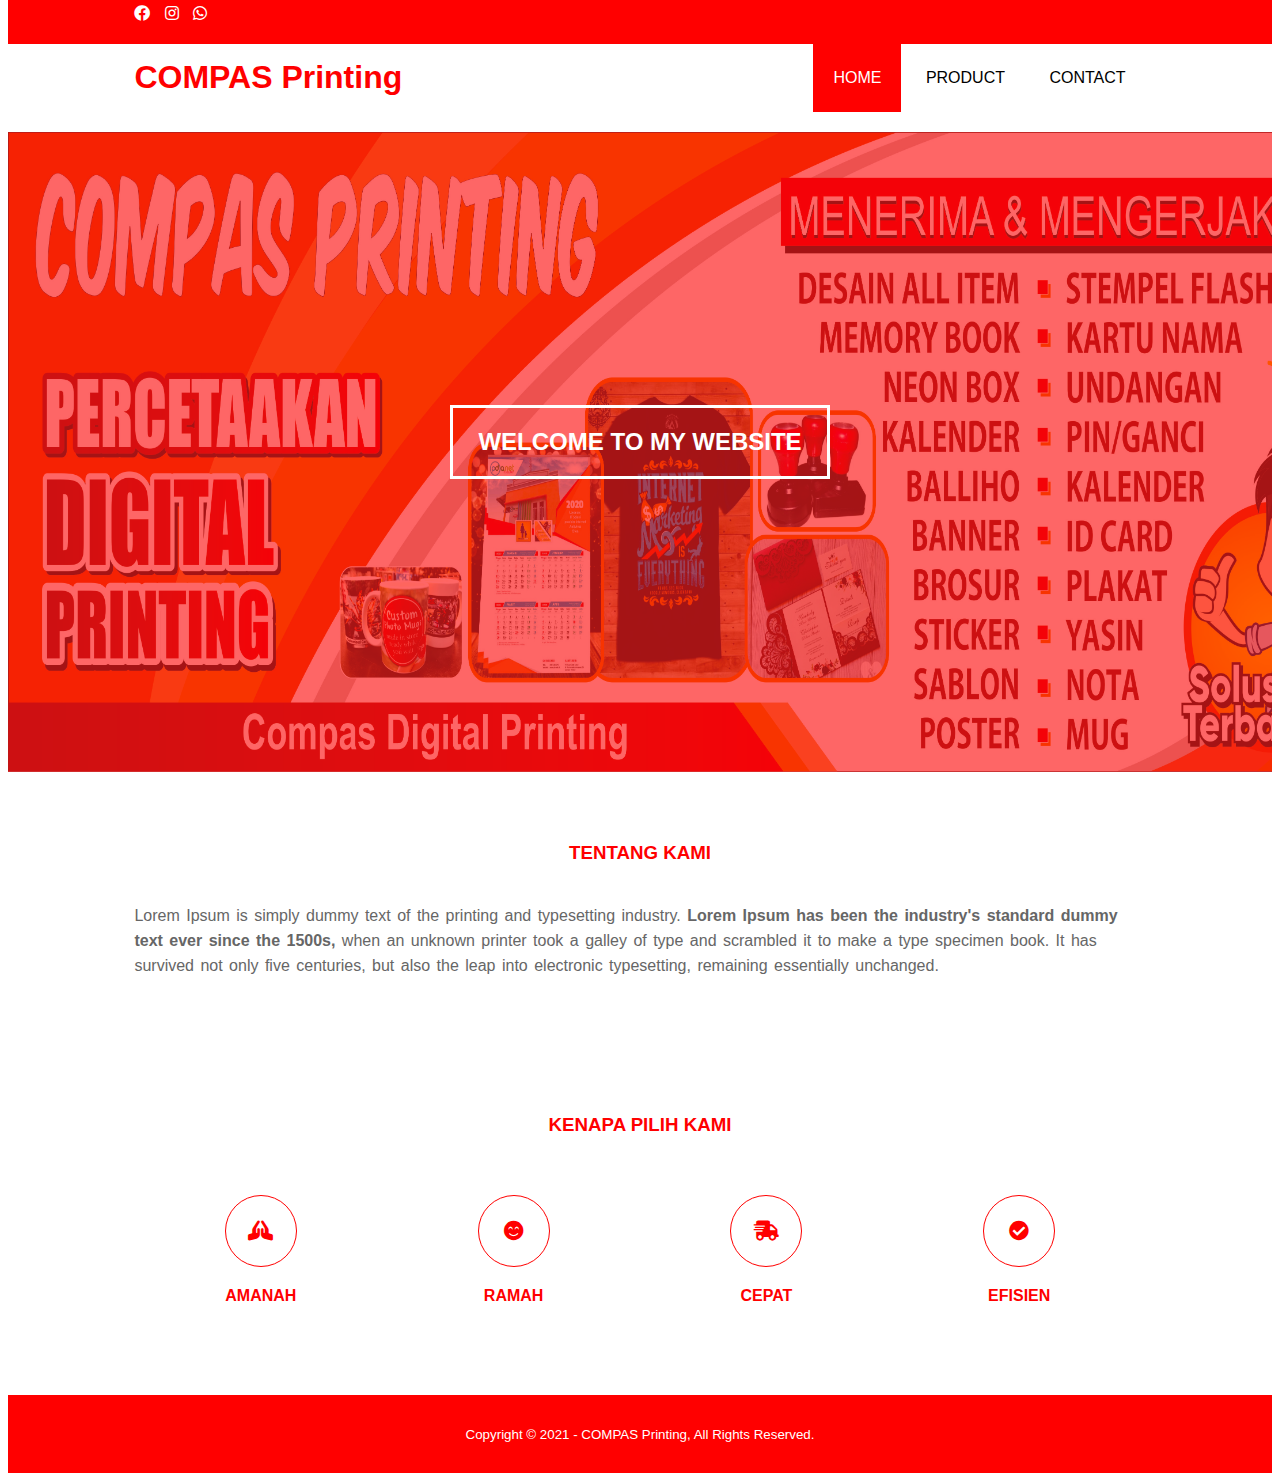
<file: index.html>
<!DOCTYPE html>
<html>
<head>
  <meta charset="utf-8">
  <meta name="viewport" content="width=device-width, initial-scale=1">
  <title>COMPAS Printing</title>
  <link rel="stylesheet" type="text/css" href="css/style.css">
  <link rel="stylesheet" type="text/css" href="https://cdnjs.cloudflare.com/ajax/libs/font-awesome/5.15.3/css/all.min.css">
</head>
<body>

  <!-- header -->
  <div class="medsos">
    <div class="container">
      <ul>
        <li><a href="#"><i class="fab fa-facebook"></i></a></li>
        <li><a href="#"><i class="fab fa-instagram"></i></a></li>
        <li><a href="#"><i class="fab fa-whatsapp"></i></a></li>
      </ul>
    </div>
  </div>
  <header>
    <div class="container">
    <h1><a href="index.html"></a>COMPAS Printing</h1>
    <ul>
      <li class="active"><a href="index.html">HOME</a></li>
      <li><a href="product.html">PRODUCT</a></li>
      <li><a href="contact.html">CONTACT</a></li>
    </ul>
    </div>
  </header>

  <!-- banner -->
  <section class="banner">
    <h2>WELCOME TO MY WEBSITE</h2>
  </section>

  <!-- about -->
  <section class="about">
    <div class="container">
      <h3>TENTANG KAMI</h3>
      <p>Lorem Ipsum is simply dummy text of the printing and typesetting industry. <strong>Lorem Ipsum has been the industry's standard dummy text ever since the 1500s,</strong> when an unknown printer took a galley of type and scrambled it to make a type specimen book. It has survived not only five centuries, but also the leap into electronic typesetting, remaining essentially unchanged.</p>
    </div>
  </section>
<!-- services -->
  <section class="div">
      <div class="container">
          <h3>KENAPA PILIH KAMI</h3>
          <div class="box">
              <div class="col-4">
                  <div class="icon"><i class="fas fa-praying-hands"></i></div>
                  <h4>AMANAH</h4>
              </div>
              <div class="col-4">
                  <div class="icon"><i class="fas fa-smile-beam"></i></div>
                  <h4>RAMAH</h4>
              </div>
              <div class="col-4">
                  <div class="icon"><i class="fas fa-shipping-fast"></i></div>
                  <h4>CEPAT</h4>
              </div>
              <div class="col-4">
                  <div class="icon"><i class="fas fa-check-circle"></i></div>
                  <h4>EFISIEN</h4>
              </div>
          </div>
      </div>
  </section>
  <!-- footer -->
  <footer>
    <div class="container">
      <small> Copyright &copy; 2021 - COMPAS Printing, All Rights Reserved.</small>
    </div>
  </footer>
</body>
</html>
</file>
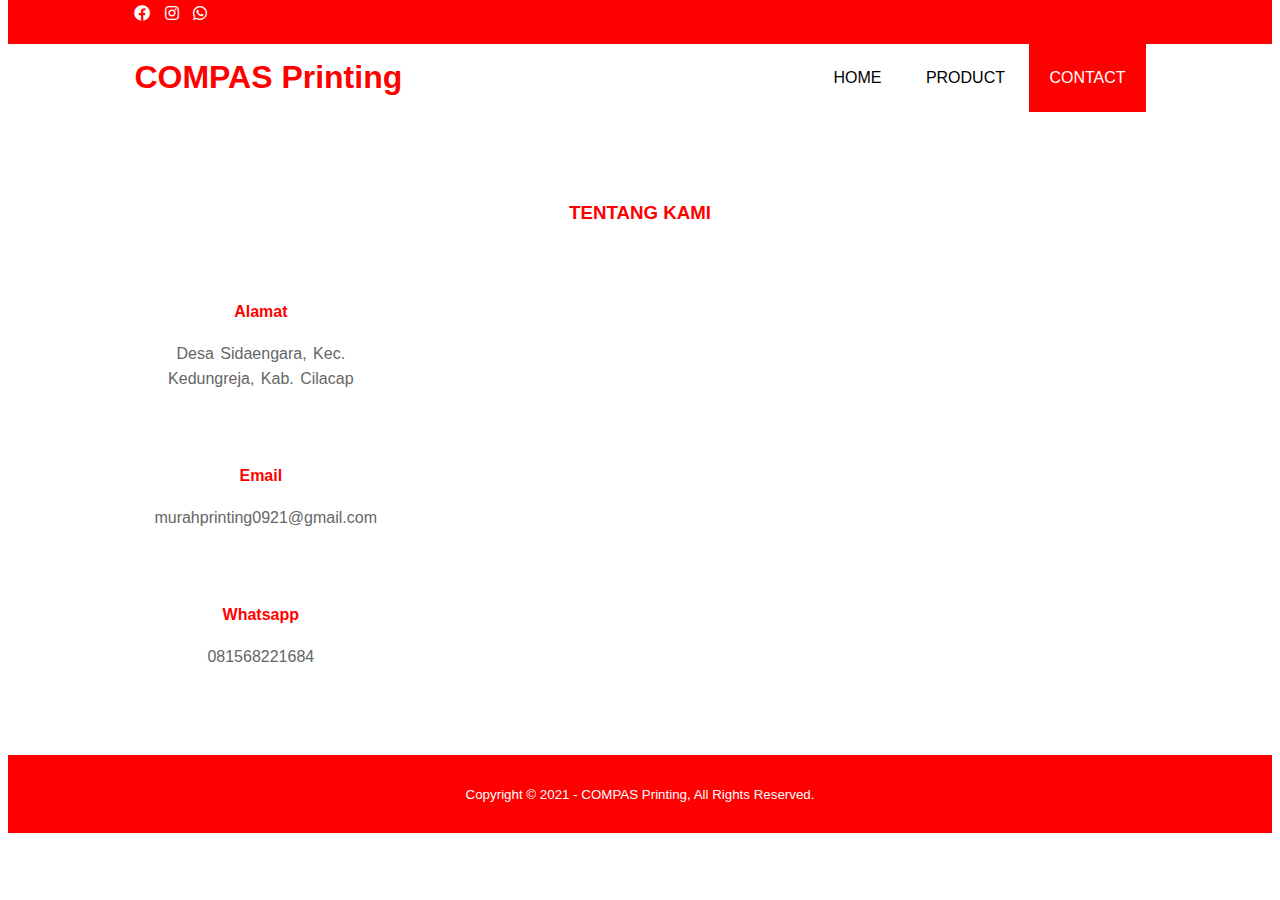
<file: contact.html>
<!DOCTYPE html>
<html>
<head>
  <meta charset="utf-8">
  <meta name="viewport" content="width=device-width, initial-scale=1">
  <title>COMPAS Printing</title>
  <link rel="stylesheet" type="text/css" href="css/style.css">
  <link rel="stylesheet" type="text/css" href="https://cdnjs.cloudflare.com/ajax/libs/font-awesome/5.15.3/css/all.min.css">
</head>
<body>
  
  <!-- header -->
  <div class="medsos">
    <div class="container">
      <ul>
        <li><a href="#"><i class="fab fa-facebook"></i></a></li>
        <li><a href="#"><i class="fab fa-instagram"></i></a></li>
        <li><a href="#"><i class="fab fa-whatsapp"></i></a></li>
      </ul>
    </div>
  </div>
  <header>
    <div class="container">
    <h1><a href="index.html"></a>COMPAS Printing</h1>
    <ul>
      <li><a href="index.html">HOME</a></li>
      <li><a href="product.html">PRODUCT</a></li>
      <li class="active"><a href="contact.html">CONTACT</a></li>
    </ul>
    </div>
  </header>
  <!-- about -->
  <section class="about">
    <div class="container">
      <h3>TENTANG KAMI</h3>
      <div class="box">
        <div class="col-4">
          <h4>Alamat</h4>
          <p>Desa Sidaengara, Kec. Kedungreja, Kab. Cilacap</p>
        </div>
      </div>
      <div class="box">
        <div class="col-4">
          <h4>Email</h4>
          <p>murahprinting0921@gmail.com</p>
        </div>
      </div>
      <div class="box">
        <div class="col-4">
          <h4>Whatsapp</h4>
          <p>081568221684</p>
        </div>
      </div>
    </div>
  </section>
  <!-- footer -->
  <footer>
    <div class="container">
      <small> Copyright &copy; 2021 - COMPAS Printing, All Rights Reserved.</small>
    </div>
  </footer>
</body>
</html>
</file>
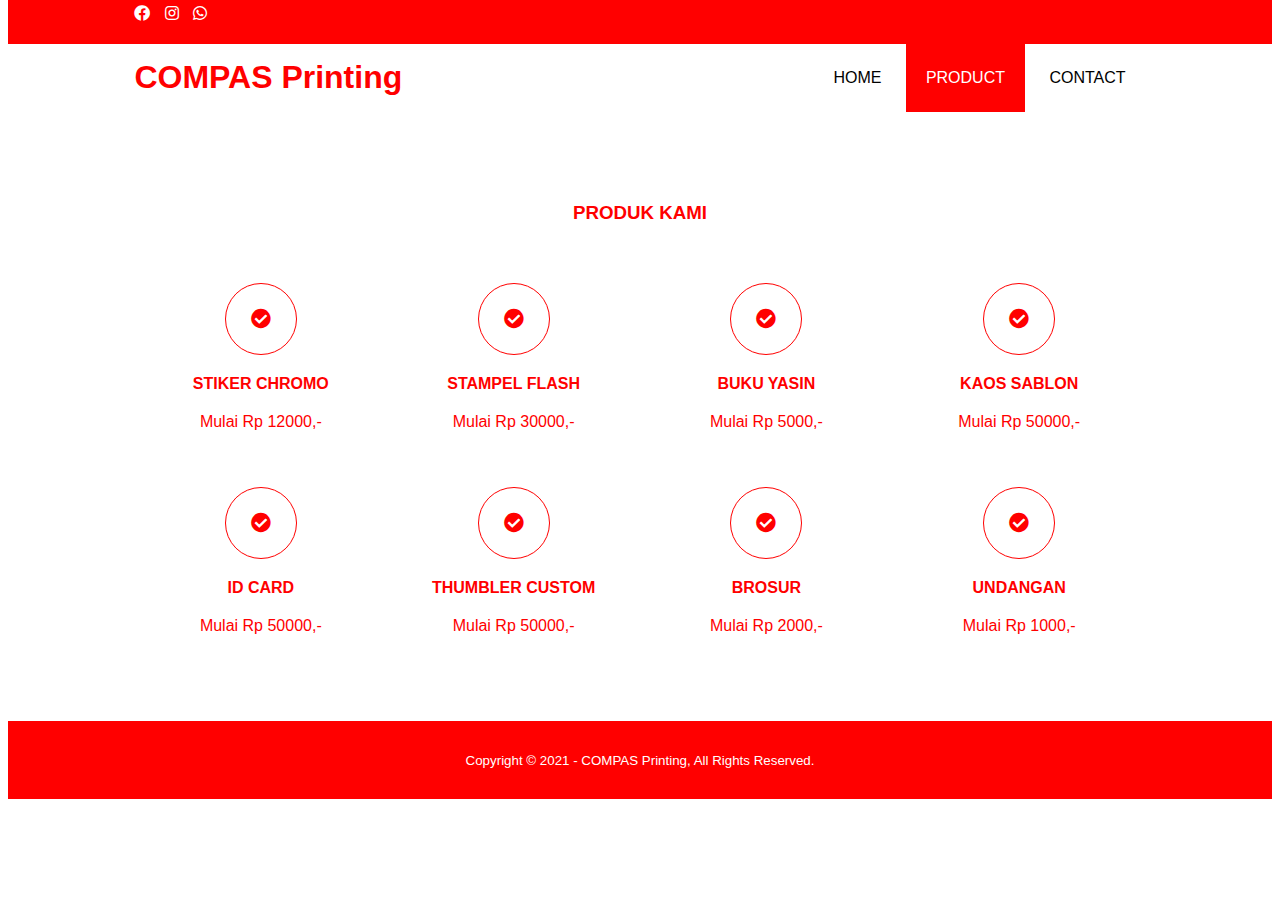
<file: product.html>
<!DOCTYPE html>
<html>
<head>
  <meta charset="utf-8">
  <meta name="viewport" content="width=device-width, initial-scale=1">
  <title>COMPAS Printing</title>
  <link rel="stylesheet" type="text/css" href="css/style.css">
  <link rel="stylesheet" type="text/css" href="https://cdnjs.cloudflare.com/ajax/libs/font-awesome/5.15.3/css/all.min.css">
</head>
<body>
  <!-- header -->
  <div class="medsos">
    <div class="container">
      <ul>
        <li><a href="#"><i class="fab fa-facebook"></i></a></li>
        <li><a href="#"><i class="fab fa-instagram"></i></a></li>
        <li><a href="#"><i class="fab fa-whatsapp"></i></a></li>
      </ul>
    </div>
  </div>
  <header>
    <div class="container">
    <h1><a href="index.html"></a>COMPAS Printing</h1>
    <ul>
      <li><a href="index.html">HOME</a></li>
      <li class="active"><a href="product.html">PRODUCT</a></li>
      <li><a href="contact.html">CONTACT</a></li>
    </ul>
    </div>
  </header>
<!-- services -->
  <section class="div">
      <div class="container">
          <h3>PRODUK KAMI</h3>
          <div class="box">
              <div class="col-4">
                  <div class="icon"><i class="fas fa-check-circle"></i></div>
                  <h4>STIKER CHROMO</h4>
                  <p>Mulai Rp 12000,-</p>
              </div>
              <div class="col-4">
                  <div class="icon"><i class="fas fa-check-circle"></i></div>
                  <h4>STAMPEL FLASH</h4>
                  <p>Mulai Rp 30000,-</p>
              </div>
              <div class="col-4">
                  <div class="icon"><i class="fas fa-check-circle"></i></div>
                  <h4>BUKU YASIN</h4>
                  <p>Mulai Rp 5000,-</p>
              </div>
              <div class="col-4">
                  <div class="icon"><i class="fas fa-check-circle"></i></div>
                  <h4>KAOS SABLON</h4>
                  <p>Mulai Rp 50000,-</p>
              </div>
              <div class="col-4">
                  <div class="icon"><i class="fas fa-check-circle"></i></div>
                  <h4>ID CARD</h4>
                  <p>Mulai Rp 50000,-</p>
              </div>
              <div class="col-4">
                  <div class="icon"><i class="fas fa-check-circle"></i></div>
                  <h4>THUMBLER CUSTOM</h4>
                  <p>Mulai Rp 50000,-</p>
              </div>
              <div class="col-4">
                  <div class="icon"><i class="fas fa-check-circle"></i></div>
                  <h4>BROSUR</h4>
                  <p>Mulai Rp 2000,-</p>
              </div>
              <div class="col-4">
                  <div class="icon"><i class="fas fa-check-circle"></i></div>
                  <h4>UNDANGAN</h4>
                  <p>Mulai Rp 1000,-</p>
              </div>
          </div>
      </div>
  </section>
  <!-- footer -->
  <footer>
    <div class="container">
      <small> Copyright &copy; 2021 - COMPAS Printing, All Rights Reserved.</small>
    </div>
  </footer>
</body>
</html>
</file>
<file: css/style.css>
*{
	padding: 0;
	margin-top: 0;
	font-family: arial;
}
a{
	color: inherit;
	text-decoration: none;
}
.medsos{
	padding: 5px 0;
	background-color: #FF0000;
}
.medsos	ul li {
	display: inline-block;
	color: white;
	margin-right: 10px;
}
.container{
	width: 80%;
	margin: 0 auto;
}
.container:after{
	content: " ";
	display: block;
	clear: both;
}
header{
}
header h1{
	float: left;
	padding: 15px 0px;
	color: #FF0000;
}
header ul{
	float: right;
}
header ul li{
	display: inline-block;
}
header ul li a{
	padding: 25px 20px;
	display: inline-block;
}
header ul li a:hover{
	background-color: #FF0000;
	color: #fff;
}
.active{
	background-color: #FF0000;
	color: #fff;
}
.banner{
	height: 60vh;
	background-image: url(../img/banner.jpg);
	background-size: cover;
	position: relative;
	display: flex;
	justify-content: center;
	align-items: center;
}
.banner:after{
	content: " ";
	display: block;
	position: absolute;
	top: 0;
	left: 0;
	right: 0;
	bottom: 0;
	background-color: rgba(255, 0, 0, .6);
}
.banner h2{
	color: #fff;
	z-index: 1;
	padding: 20px 25px;
	border: 3px solid #fff;
}
section{
	padding: 50px 0;
}
section h3{
	text-align: center;
	padding: 20px 0;
	color: #FF0000;
}
.about p{
	color: #666;
	word-spacing: 2px;
	line-height: 25px;
}
.contact{
	background-color: #FF0000;
}
footer{
	padding: 30px 0;
	background-color: #FF0000;
	color: #fff;
	text-align: center;
}
.services{
	background-color: #fff;
}
.box{
	color: #FF0000;
}
.box:after{
	content: "  ";
	display: block;
	clear: both;
}
.box .col-4{
	width: 25%;
	padding: 20px;
	box-sizing: border-box;
	text-align: center;
	float: left;
}
.icon{
	width: 70px;
	height: 70px;
	border: 1px solid;
	border-radius: 50%;
	text-align: center;
	line-height: 70px;
	font-size: 20px;
	margin: 0 auto;
}
.box .col-4 h4{
	margin: 20px 0;
}
.box .col-4 {
	width:25%;
	padding:20px;
	box-sizing: border-box;
	text-align: center;
	float: left;
}
</file>
